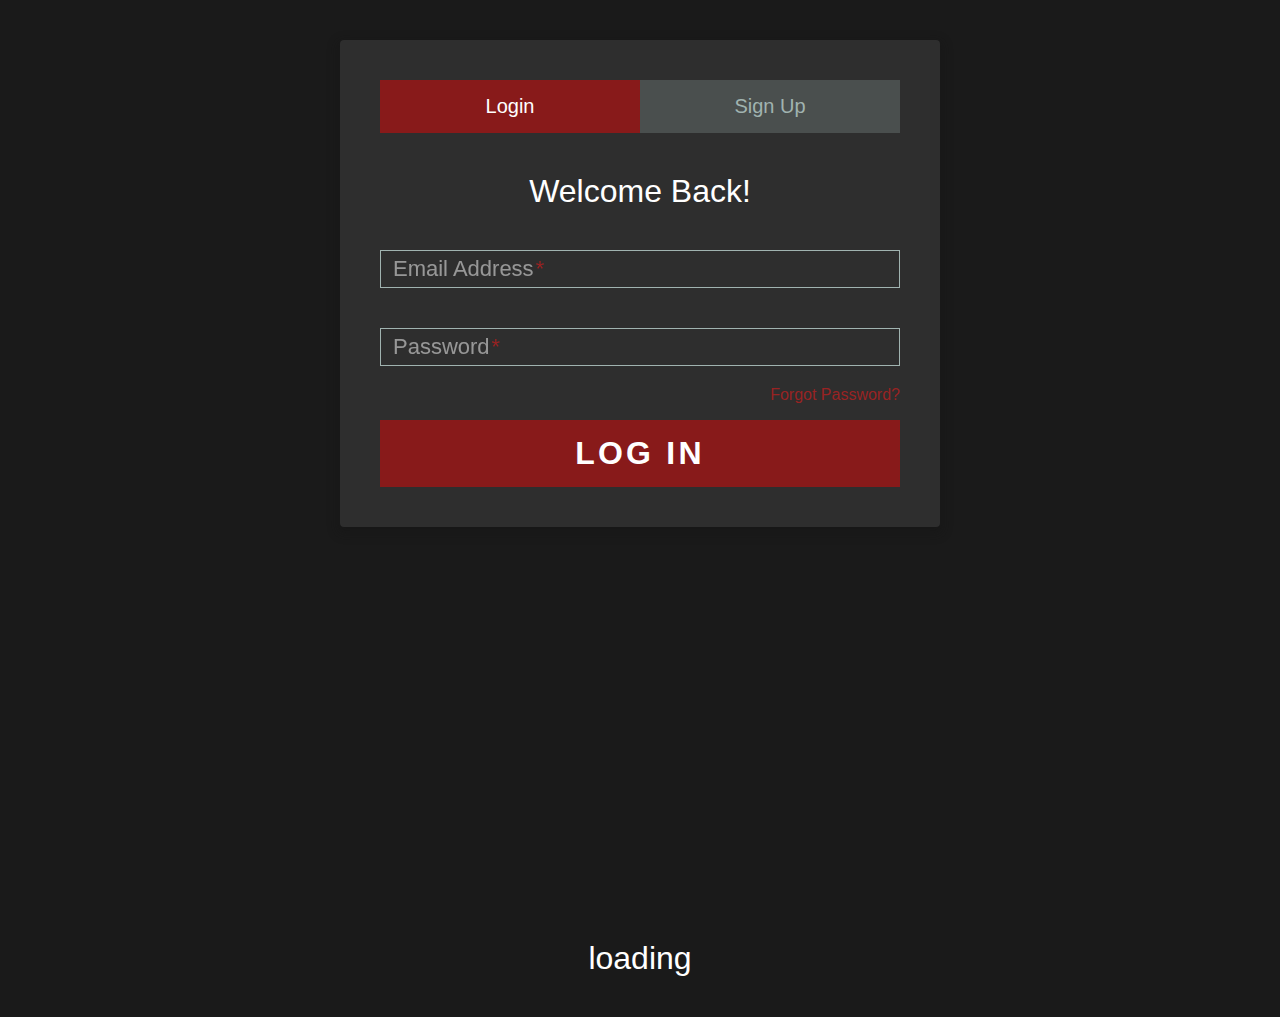
<file: login.html>
<!DOCTYPE html>
<html>
<head>
  <meta charset="UTF-8">
  <title>Sign-Up/Login Form</title>
  <meta name="msapplication-tap-highlight" content="no" />
  <meta name="viewport" content="user-scalable=no, initial-scale=1, maximum-scale=1, minimum-scale=1, width=device-width" />
  <!--link href='http://fonts.googleapis.com/css?family=Titillium+Web:400,300,600' rel='stylesheet' type='text/css' -->
  <meta http-equiv="Cache-control" content="public">
  <META HTTP-EQUIV="EXPIRES" CONTENT="Mon, 20 Feb 2017 11:12:01 GMT">
  

  <link rel="shortcut icon" href="img/favicon.png"/>
  
  <link rel="stylesheet" href="css/login.css">
  <ink rel="stylesheet" href="css/normalize-5.0.0.min.css">

  <script src='js/jquery-1.11.1.min.js'></script>
  <script src="js/jquery.mobile-1.4.5.min.js"></script>
  <script src="js/sjcl.js"></script>

  <script src="js/huffman-0.9.0.min.js"></script>
  <script src="js/globals.js"></script>
  <script src="js/buddjet.js"></script>




<script src="js/login.js"></script>

    
<script>


  function onDeviceReady() { 
    checkSession();

    $("#login-form").submit(function(e) {
        e.preventDefault();
        login();
    });

    $("#signup-form").submit(function(e) {
        e.preventDefault();
        signup();
    });
  }

  document.addEventListener("deviceready", onDeviceReady, false);

  $(document).ready(function() 
  {
      // are we running in native app or in a browser?
      window.isphone = false;
      if(document.URL.indexOf("http://") === -1 
          && document.URL.indexOf("https://") === -1) 
      {
          window.isphone = true;
      }

      if( !window.isphone ) 
      {
          onDeviceReady();
      }
  });


</script>


 
</head>

<body>


  <div class="form">
      
      <ul class="tab-group">
        <li class="tab active"><a href="#login">Login</a></li>
        <li class="tab"><a href="#signup">Sign Up</a></li>
      </ul>
      
      <div class="tab-content">

        <div id="login">   
          <h1>Welcome Back!</h1>
          
          <form id="login-form">
          
            <div class="field-wrap">
            <label>
              Email Address<span class="req">*</span>
            </label>
            <input type="email"required autocomplete="on" id="login-email"/>
          </div>
          
          <div class="field-wrap">
            <label>
              Password<span class="req">*</span>
            </label>
            <input type="password"required autocomplete="off" id="login-passwd"/>
          </div>
          
          <p class="forgot"><a href="#">Forgot Password?</a></p>
          
          <button class="button button-block"/>Log In</button>
          
          </form>

        </div>

        <div id="signup">   
          <h1>Sign Up for Free</h1>
          
          <form id="signup-form">
          
          <div class="top-row">
            <div class="field-wrap">
              <label>
                First Name<span class="req">*</span>
              </label>
              <input type="text" required autocomplete="off" id="firstname" />
            </div>
        
            <div class="field-wrap">
              <label>
                Last Name<span class="req">*</span>
              </label>
              <input type="text"required autocomplete="off" id="lastname" />
            </div>
          </div>

          <div class="field-wrap">
            <label>
              Email Address<span class="req">*</span>
            </label>
            <input type="email"required autocomplete="off" id="email"/>
          </div>
          
          <div class="field-wrap">
            <label>
              Set A Password<span class="req">*</span>
            </label>
            <input type="password"required autocomplete="off" id="passwd"/>
          </div>
          
          <button type="submit" class="button button-block"/>Get Started</button>
          
          </form>

        </div>
        
        
        
      </div><!-- tab-content -->
      
</div> <!-- /form -->



</body>
</html>
</file>
<file: css/login.css>
*, *:before, *:after {
  box-sizing: border-box;
}

html {
  overflow-y: scroll;
}

body {
  background-color: #1a1a1a;
  font-family: 'Titillium Web', sans-serif;
  visibility: hidden;
}

a {
  text-decoration: none;
  color: #982323;
  -webkit-transition: .5s ease;
  transition: .5s ease;
}
a:hover {
  color: #D60026;
}



.form {
  background-color: rgb(46,46,46);
  padding: 40px;
  max-width: 600px;
  margin: 40px auto;
  border-radius: 4px;
  box-shadow: 0 4px 10px 4px rgba(19, 19, 19, 0.3);
}

.tab-group {
  list-style: none;
  padding: 0;
  margin: 0 0 40px 0;
}
.tab-group:after {
  content: "";
  display: table;
  clear: both;
}
.tab-group li a {
  display: block;
  text-decoration: none;
  padding: 15px;
  background: rgba(160, 179, 176, 0.25);
  color: #a0b3b0;
  font-size: 20px;
  float: left;
  width: 50%;
  text-align: center;
  cursor: pointer;
  -webkit-transition: .5s ease;
  transition: .5s ease;
}
.tab-group li a:hover {
  background: #D60026;
  color: #ffffff;
}
.tab-group .active a {
  background: #881a1a;
  color: #ffffff;
}

.tab-content > div:last-child {
  display: none;
}

h1 {
  text-align: center;
  color: #ffffff;
  font-weight: 300;
  margin: 0 0 40px;
}

label {
  position: absolute;
  -webkit-transform: translateY(6px);
          transform: translateY(6px);
  left: 13px;
  color: rgba(255, 255, 255, 0.5);
  -webkit-transition: all 0.25s ease;
  transition: all 0.25s ease;
  -webkit-backface-visibility: hidden;
  pointer-events: none;
  font-size: 22px;
}
label .req {
  margin: 2px;
  color: #982323;
}

label.active {
  -webkit-transform: translateY(50px);
          transform: translateY(50px);
  left: 2px;
  font-size: 14px;
}
label.active .req {
  opacity: 0;
}

label.highlight {
  color: #ffffff;
}

input, textarea {
  font-size: 22px;
  display: block;
  width: 100%;
  height: 100%;
  padding: 5px 10px;
  background: none;
  background-image: none;
  border: 1px solid #a0b3b0;
  color: #ffffff;
  border-radius: 0;
  -webkit-transition: border-color .25s ease, box-shadow .25s ease;
  transition: border-color .25s ease, box-shadow .25s ease;
}
input:focus, textarea:focus {
  outline: 0;
  border-color: #881a1a;
}

textarea {
  border: 2px solid #a0b3b0;
  resize: vertical;
}

.field-wrap {
  position: relative;
  margin-bottom: 40px;
}

.top-row:after {
  content: "";
  display: table;
  clear: both;
}
.top-row > div {
  float: left;
  width: 48%;
  margin-right: 4%;
}
.top-row > div:last-child {
  margin: 0;
}

.button {
  border: 0;
  outline: none;
  border-radius: 0;
  padding: 15px 0;
  font-size: 2rem;
  font-weight: 600;
  text-transform: uppercase;
  letter-spacing: .1em;
  background: #881a1a;
  color: #ffffff;
  -webkit-transition: all 0.5s ease;
  transition: all 0.5s ease;
  -webkit-appearance: none;
}
.button:hover, .button:focus {
  background: #D60026;
}

.button-block {
  display: block;
  width: 100%;
}

.forgot {
  margin-top: -20px;
  text-align: right;
}
</file>
